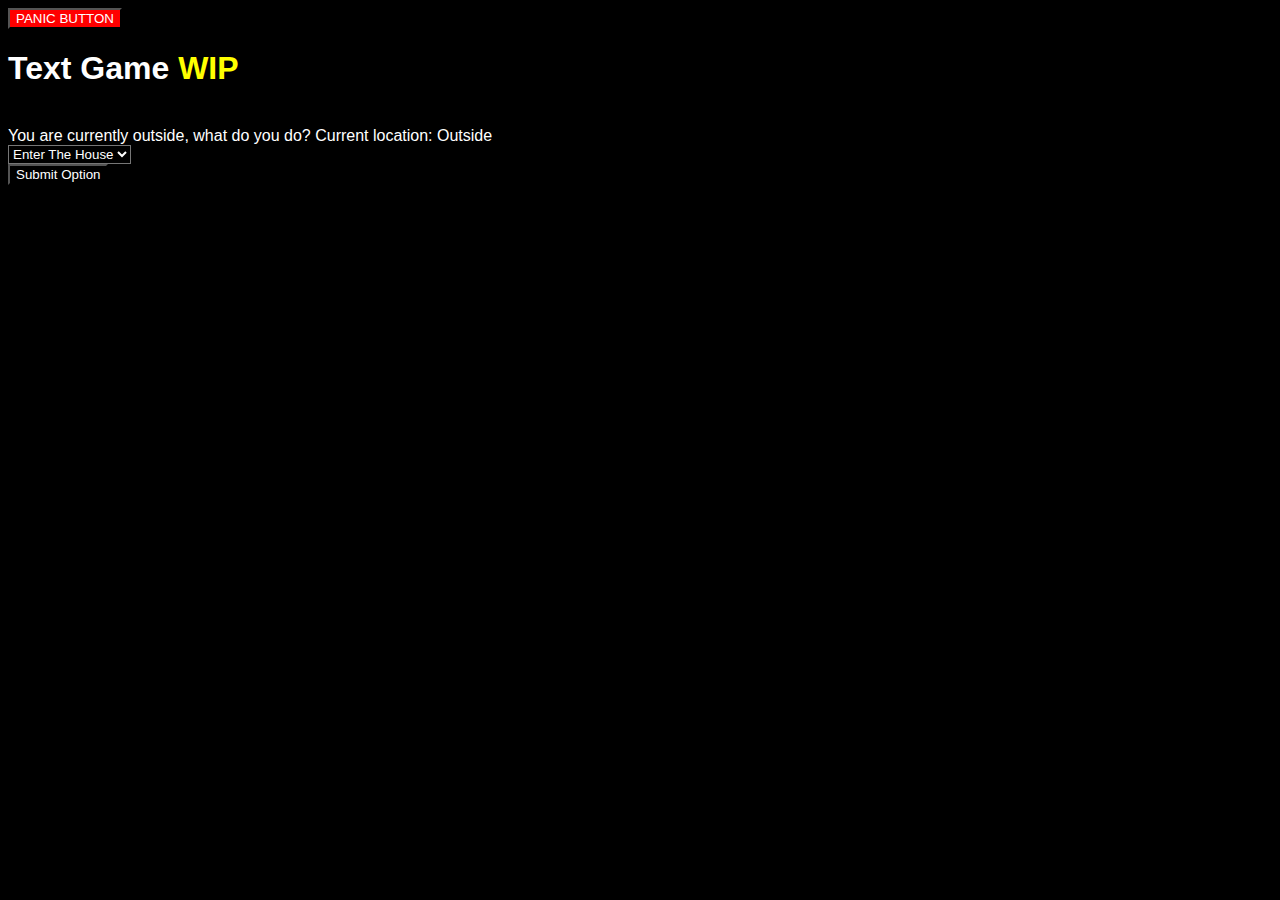
<file: index.html>
<!DOCTYPE html>
<html lang="en">
<head> 
    <link rel="stylesheet" href="index.css"><!-- This refrences the style sheet.-->
    <meta charset = "UTF-8">
    <meta http-equiv = "X-UA-Compatible">
    <meta name = "viewpoint" content = "width=device-width">
    <title>WIP Text Game</title>
</head>
<body> <!--Style Sheet covers entire BODY, use Class otherwise!-->
<button id="panic"onclick=panic()>PANIC BUTTON</button><br>
<h1 id="header">Text Game <b class="e">WIP</b></h1><br>
<b100 id="text">You are currently outside, what do you do?</b100>
<b1>Current location: </b1>
<b2 id = "iglocation">Outside</b2><br><!-- CODE PURPOSES ONLY -->
<div id="div">
<select class="c1"id="locationselecter">
    <option value="01">Enter The House</option>
</select></div><button id="submit" class="c1">Submit Option</button>
</body>
<!--Searches Script-->
<script src="index.js"></script>
<!--Stops Searching Script-->
</html><!--Leave here for end of Document Code-->
</file>
<file: index.css>
body {
    text-align: justify;
    background-color: rgb(0, 0, 0);
    color: white;
    font-family: Arial;
}
.e {
    color: yellow;
}
#panic {
    background-color: red;
    color: white;
    text-align: center;
}
#refresh {
    text-align: center;
}
.c1 {
    background-color: black;
    color:white;
}
</file>
